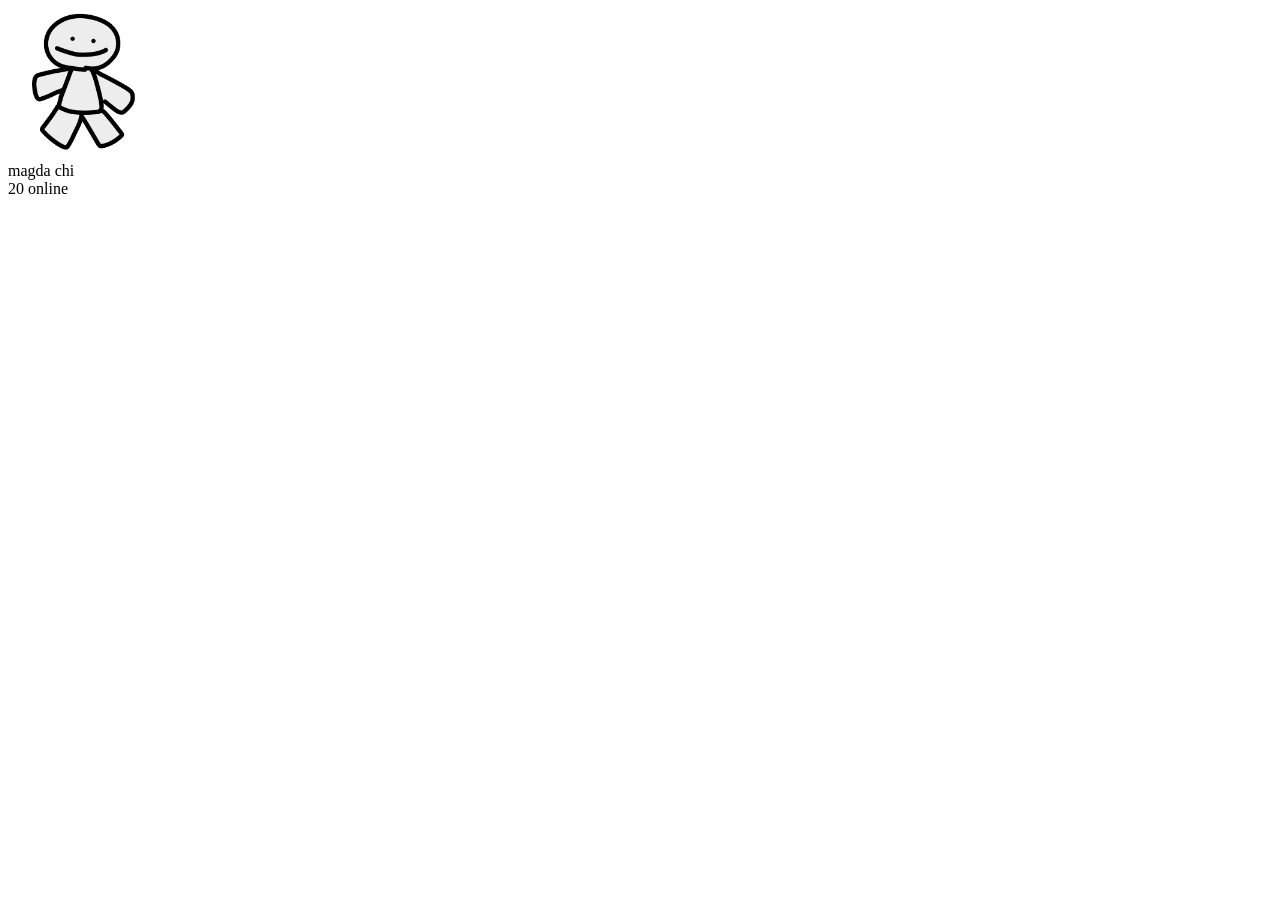
<file: DOM/index.html>
<!doctype html>
<html lang="en">
  <head>
    <meta charset="UTF-8" />
    <meta name="viewport" content="width=device-width, initial-scale=1.0" />
    <title>Document</title>
    <script src="./main.js" defer></script>
    <link rel="stylesheet" href="./style.css" />
  </head>
  <body>
    <div class="profile">
      <img id="profile_img" src="" alt="" />
      <div class="userName"></div>
      <span id="age"></span>
      <span id="is_active">active</span>
    </div>
  </body>
</html>
</file>
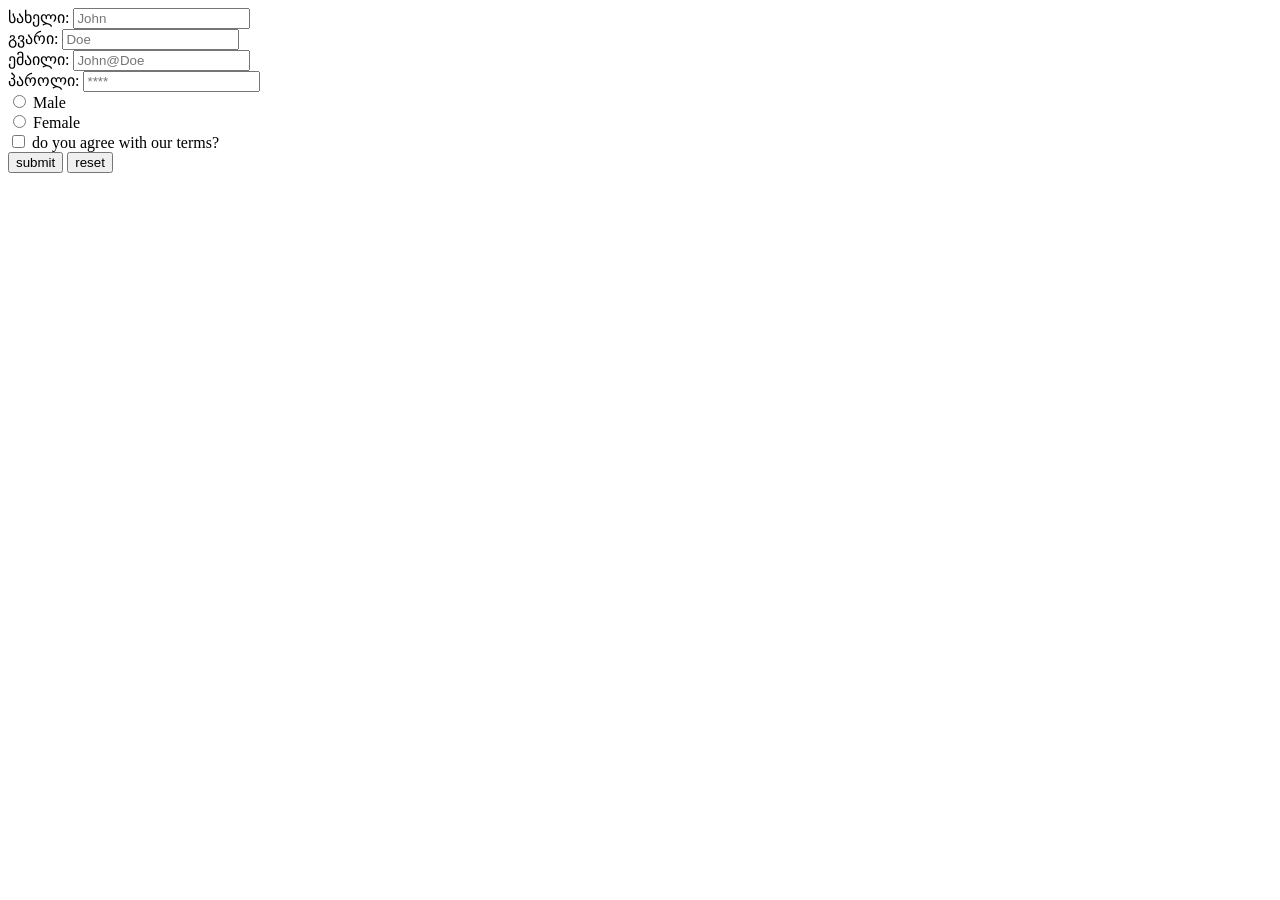
<file: DOM_2/index.html>
<!DOCTYPE html>
<html lang="en">
  <head>
    <meta charset="UTF-8" />
    <meta name="viewport" content="width=device-width, initial-scale=1.0" />
    <title>Document</title>
    <link rel="stylesheet" href="style.css" />
    <!-- <script src="main.js" defer></script> -->
    <script src="./script.js" defer></script>
  </head>
  <body>
    <form id="register_form">
      <div>
        <label for="userName">სახელი:</label>
        <input type="text" id="userName" placeholder="John" />
      </div>
      <div>
        <label for="lastname">გვარი:</label>
        <input type="text" id="lastname" placeholder="Doe" />
      </div>
      <div>
        <label for="email">ემაილი:</label>
        <input type="email" id="email" placeholder="John@Doe" />
      </div>
      <div>
        <label for="password">პაროლი:</label>
        <input type="password" id="password" placeholder="****" />
      </div>

      <div>
        <input type="radio" id="gender1" name="gender" value="male" />
        <label for="gender1">Male</label>
      </div>
      <div>
        <input type="radio" id="gender2" name="gender" value="female" />
        <label for="gender2">Female</label>
      </div>

      <div>
        <input type="checkbox" name="terms" id="terms" />
        <label for="terms">do you agree with our terms?</label>
      </div>

      <div>
        <button type="submit">submit</button>
        <button type="reset">reset</button>
      </div>

      <span id="error_message"></span>
    </form>
  </body>
</html>
</file>
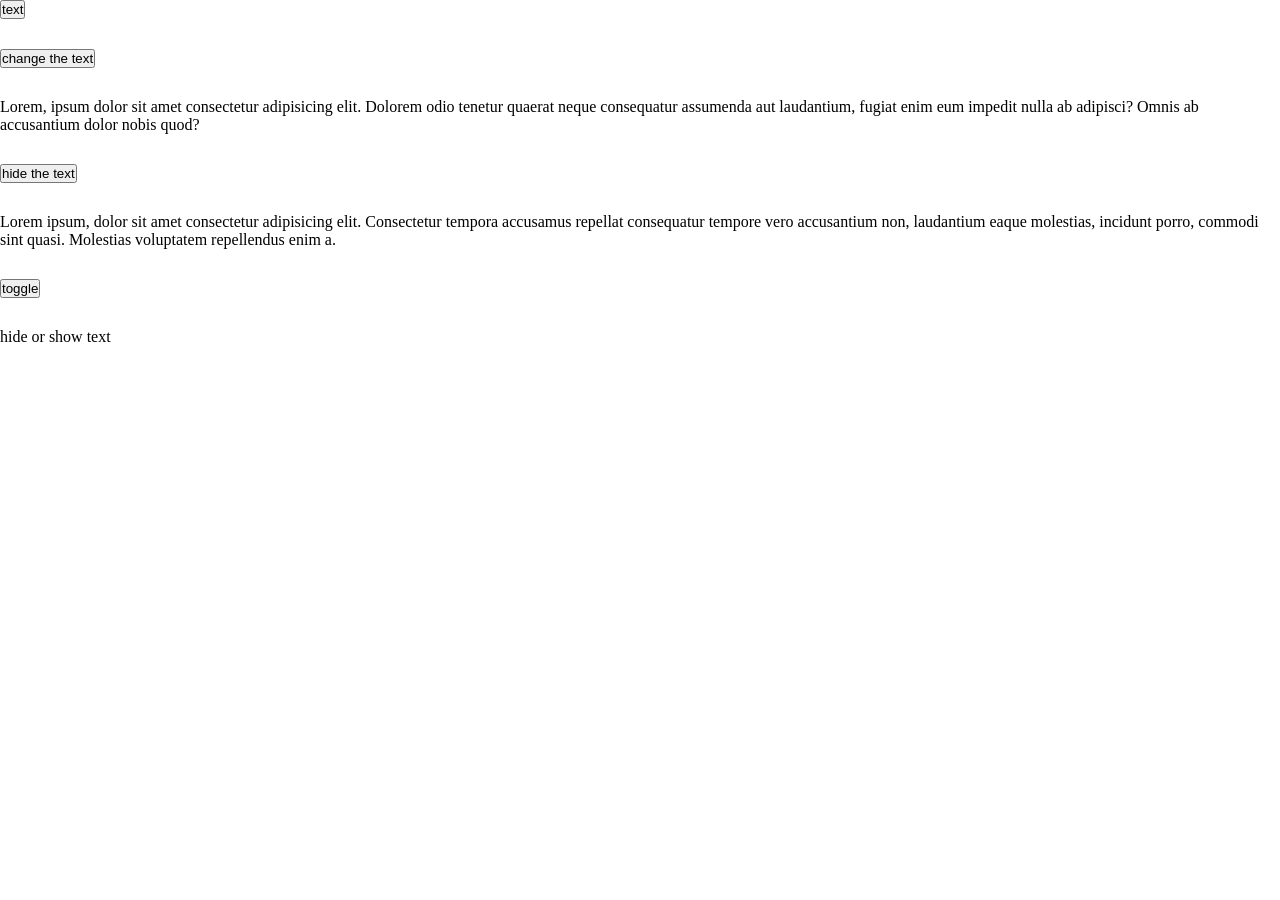
<file: Hw_2/index.html>
<!doctype html>
<html lang="en">
  <head>
    <meta charset="UTF-8" />
    <meta name="viewport" content="width=device-width, initial-scale=1.0" />
    <title>Document</title>
    <script src="./main.js" defer></script>
    <link rel="stylesheet" href="./style.css" />
  </head>
  <body>
    <main>
      <button class="paragraph">text</button>
      <button class="btn">change the text</button>
      <p class="text_two">
        Lorem, ipsum dolor sit amet consectetur adipisicing elit. Dolorem odio
        tenetur quaerat neque consequatur assumenda aut laudantium, fugiat enim
        eum impedit nulla ab adipisci? Omnis ab accusantium dolor nobis quod?
      </p>
      <button class="btn_two">hide the text</button>
      <p class="text_three">
        Lorem ipsum, dolor sit amet consectetur adipisicing elit. Consectetur
        tempora accusamus repellat consequatur tempore vero accusantium non,
        laudantium eaque molestias, incidunt porro, commodi sint quasi.
        Molestias voluptatem repellendus enim a.
      </p>
      <button class="btn_toggle">toggle</button>
      <p class="text_four">hide or show text</p>
    </main>
  </body>
</html>
</file>
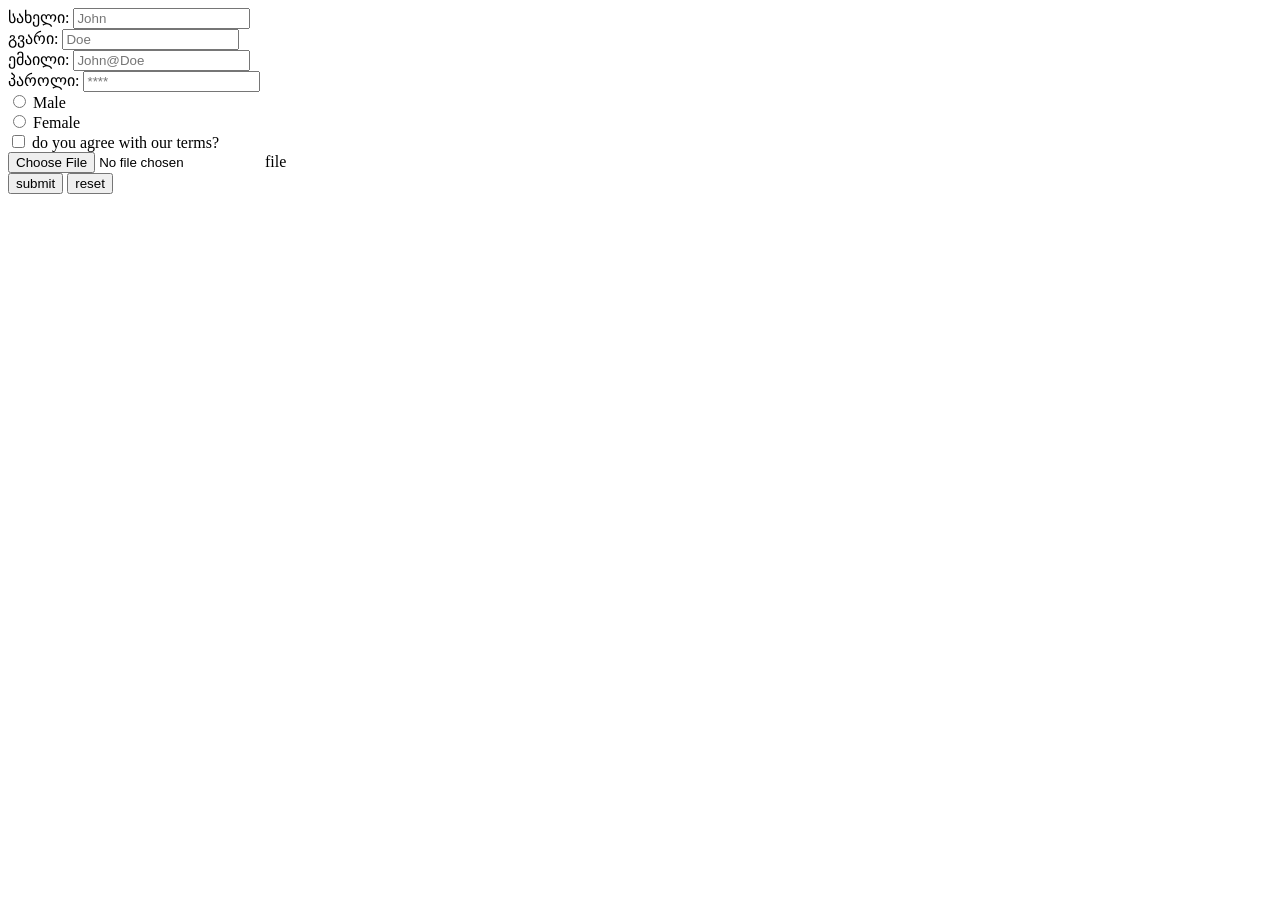
<file: DOM_2/index-2.html>
<!DOCTYPE html>
<html lang="en">
  <head>
    <meta charset="UTF-8" />
    <meta name="viewport" content="width=device-width, initial-scale=1.0" />
    <title>Document</title>
    <link rel="stylesheet" href="style.css" />
    <script src="./script-2.js" defer></script>
  </head>
  <body>
    <form id="register_form">
      <div>
        <label for="userName">სახელი:</label>
        <input type="text" id="userName" placeholder="John" name=" userName" />
      </div>
      <div>
        <label for="lastname">გვარი:</label>
        <input type="text" id="lastname" placeholder="Doe" name="lastname" />
      </div>
      <div>
        <label for="email">ემაილი:</label>
        <input type="email" id="email" placeholder="John@Doe" name="email" />
      </div>
      <div>
        <label for="password">პაროლი:</label>
        <input
          type="password"
          id="password"
          placeholder="****"
          name="password"
        />
      </div>

      <div>
        <input type="radio" id="gender1" name="gender" value="male" />
        <label for="gender1">Male</label>
      </div>
      <div>
        <input type="radio" id="gender2" name="gender" value="female" />
        <label for="gender2">Female</label>
      </div>

      <div>
        <input type="checkbox" name="terms" id="terms" />
        <label for="terms">do you agree with our terms?</label>
      </div>

      <div>
        <input type="file" id="file" name="file_upload" />
        <label for="file">file</label>
      </div>

      <div>
        <button type="submit">submit</button>
        <button type="reset">reset</button>
      </div>

      <span id="error_message"></span>
    </form>
  </body>
</html>
</file>
<file: DOM/style.css>
#profile_img {
  width: 150px;
  height: 150px;
}
</file>
<file: DOM_2/style.css>
#error_message {
  color: tomato;
  font-size: large;
}
</file>
<file: Hw_2/style.css>
* {
  margin: 0;
  padding: 0;
  box-sizing: border-box;
}

main {
  display: flex;
  flex-direction: column;
  gap: 30px;
  align-items: start;
}

.hidden {
  display: none;
}
</file>
